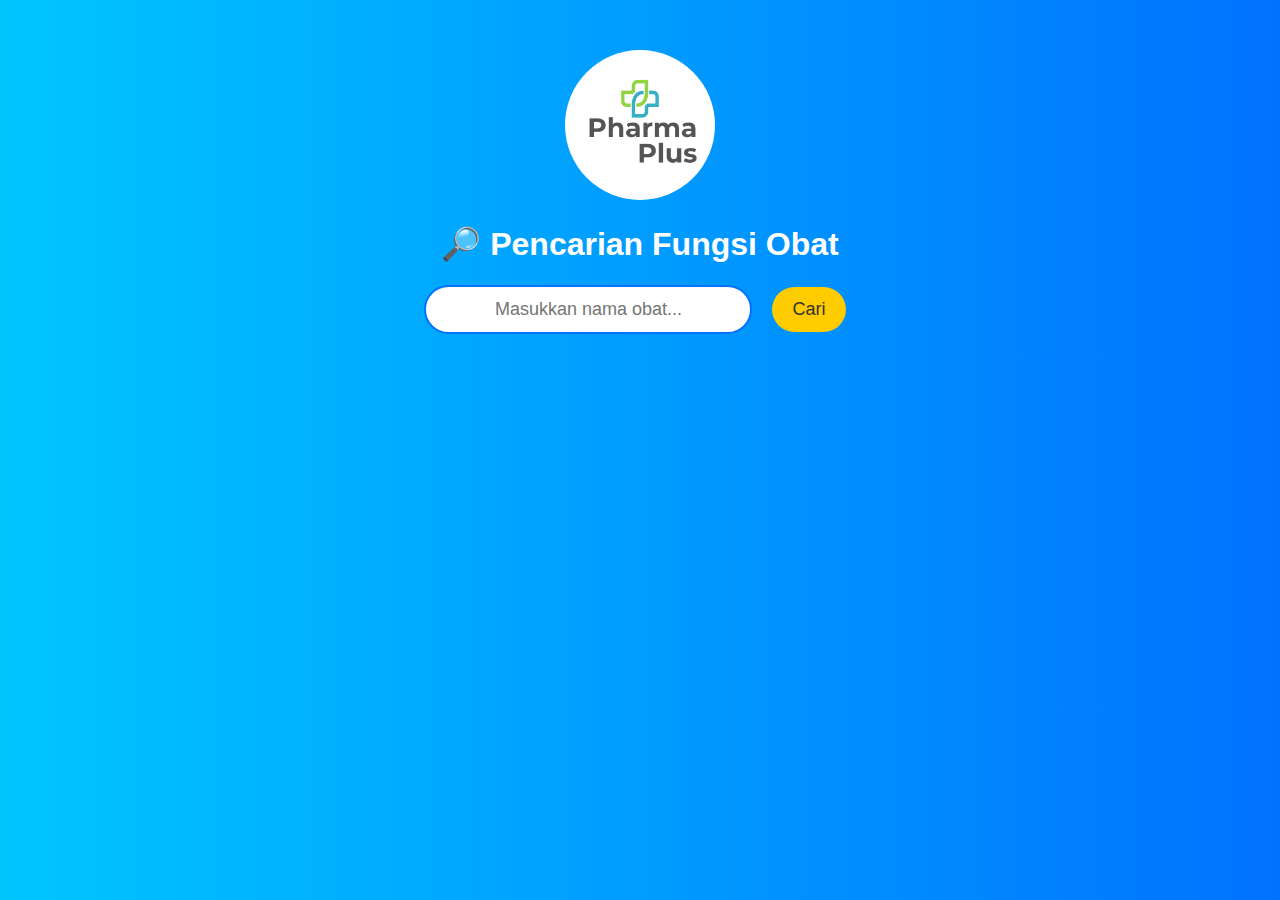
<file: index.html>
<!DOCTYPE html>
<html lang="id">
<head>
    <meta charset="UTF-8">
    <meta name="viewport" content="width=device-width, initial-scale=1.0">
    <title>PharmaPlus - Pencarian Obat</title>
    <link rel="stylesheet" href="css/style.css">
</head>
<body>
    <div class="container">
        <img src="images/logo.png" class="logo">
        <h1>🔎 Pencarian Fungsi Obat</h1>
        
        <div class="search-container">
            <input type="text" id="namaObat" placeholder="Masukkan nama obat...">
            <button onclick="cariObat()">Cari</button>
            <p id="hasilPencarian"></p>
        </div>

        <div id="results"></div>
    </div>

    <!-- ✅ Pastikan `data.js` dulu, lalu `script.js` -->
    <script src="data.js"></script>
    <script src="script.js"></script> 
</body>
</html>
</file>
<file: css/style.css>
/* ✨ Warna & Font Modern */
body {
    background: linear-gradient(to right, #00c6ff, #0072ff); /* Gradasi biru */
    font-family: 'Arial', sans-serif;
    text-align: center;
    color: white;
    margin: 0;
    padding: 0;
}

/* 📌 Container Utama */
.container {
    margin-top: 50px;
}

/* 🌟 Styling Logo */

.logo {
    width: 150px;
    height: 150px;
    border-radius: 50%;
    object-fit: cover; /* Memastikan gambar tidak terdistorsi */
}




/* 📝 Input Pencarian */
input {
    padding: 12px;
    width: 80%;
    max-width: 400px;
    font-size: 18px;
    border: none;
    border-radius: 25px;
    text-align: center;
    outline: none;
    transition: 0.3s;
}

/* 🔍 Efek Hover pada Input */
input:focus {
    background-color: #ffffff;
    color: #0072ff;
    box-shadow: 0 0 10px rgba(255, 255, 255, 0.7);
}

/* 🔽 Hasil Pencarian */
#results {
    margin-top: 20px;
    font-size: 18px;
}

/* 🎯 Efek Animasi untuk Hasil */
.result-item {
    background: rgba(255, 255, 255, 0.2);
    display: inline-block;
    padding: 10px;
    border-radius: 10px;
    margin: 5px;
    transition: 0.3s;
}

/* 🎭 Efek Hover */
.result-item:hover {
    background: rgba(255, 255, 255, 0.5);
}

/* 🚫 Obat Tidak Ditemukan */
.not-found {
    font-style: italic;
    color: #ffcccc;
}
/* ✨ Styling Tombol Cari */
button {
    padding: 12px 20px;
    font-size: 18px;
    background-color: #ffcc00;
    border: none;
    border-radius: 25px;
    color: #333;
    cursor: pointer;
    transition: 0.3s;
    margin-left: 10px;
}

/* 🎭 Efek Hover */
button:hover {
    background-color: #ffaa00;
}
/* ✨ Styling Tombol & Input */
.search-container {
    display: flex;
    justify-content: center;
    align-items: center;
    gap: 10px;
    margin-top: 20px;
}

/* 📝 Input Pencarian */
input {
    padding: 12px;
    width: 300px;
    font-size: 18px;
    border: 2px solid #0072ff;
    border-radius: 25px;
    text-align: center;
    outline: none;
    transition: 0.3s;
}

/* 🔍 Efek Hover pada Input */
input:focus {
    border-color: #ffcc00;
    box-shadow: 0 0 10px rgba(255, 204, 0, 0.7);
}

/* ✨ Styling Tombol "Cari" */
button {
    padding: 12px 20px;
    font-size: 18px;
    background-color: #ffcc00;
    border: none;
    border-radius: 25px;
    color: #333;
    cursor: pointer;
    transition: 0.3s;
}

/* 🎭 Efek Hover */
button:hover {
    background-color: #ffaa00;
}

/* 🔽 Hasil Pencarian */
#results {
    margin-top: 20px;
    font-size: 18px;
}

/* 🚫 Obat Tidak Ditemukan */
.not-found {
    font-style: italic;
    color: #ffcccc;
}

/* 🎯 Efek Animasi untuk Hasil */
.result-item {
    background: rgba(255, 255, 255, 0.2);
    display: inline-block;
    padding: 10px;
    border-radius: 10px;
    margin: 5px;
    transition: 0.3s;
}
.result-item:hover {
    background: rgba(255, 255, 255, 0.5);
}
</file>
